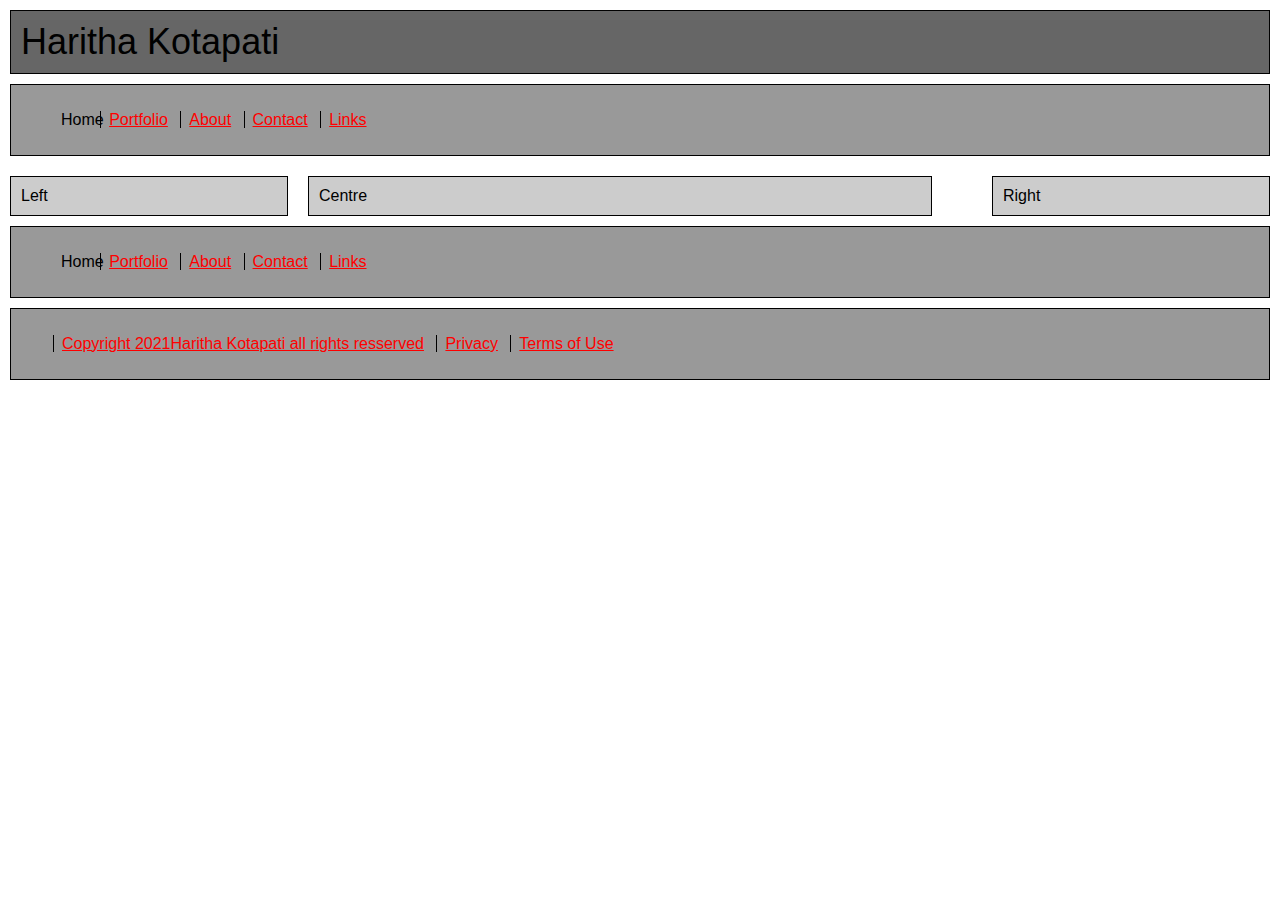
<file: index.html>
<!DOCTYPE html>
<html lang="en">
<head>
    <meta charset="UTF-8">
    <meta http-equiv="X-UA-Compatible" content="IE=edge">
    <meta name="viewport" content="width=device-width, initial-scale=1.0">
    <title>Haritha's Website</title>
    <link rel="stylesheet" href="styles/styles.css" type="text/css">
</head>
<body>
    
    <div class="box">
        <span class="logo">Haritha Kotapati</span>
    </div>

    <div class="nav">
        <ul id="navlist">
            <span class=”deadnav”>Home</span>
            <li><a href="portfolio.html">Portfolio</a></li>
            <li><a href="about.html">About</a></li>
            <li><a href="contact.html">Contact</a></li>
            <li><a href="links.html">Links</a></li>
        </ul>
    </div>

    <div class="left">Left</div>
    <div class="centre">Centre</div>
    <div class="right">Right</div>

    <div class="lower_nav">
        <ul id="navlist">
            <span class=”deadnav”>Home</span>
            <li><a href="portfolio.html">Portfolio</a></li>
            <li><a href="about.html">About</a></li>
            <li><a href="contact.html">Contact</a></li>
            <li><a href="links.html">Links</a></li>
        </ul>
    </div>

    <div class="legal">
        <ul id="navlist">
            <li><a href="copyright.html">Copyright 2021Haritha Kotapati all rights resserved</a></li>
            <li><a href="privacy.html">Privacy</a></li>
            <li><a href="terms.html">Terms of Use</a></li>

        </ul>
    </div>
</body>
</html>
</file>
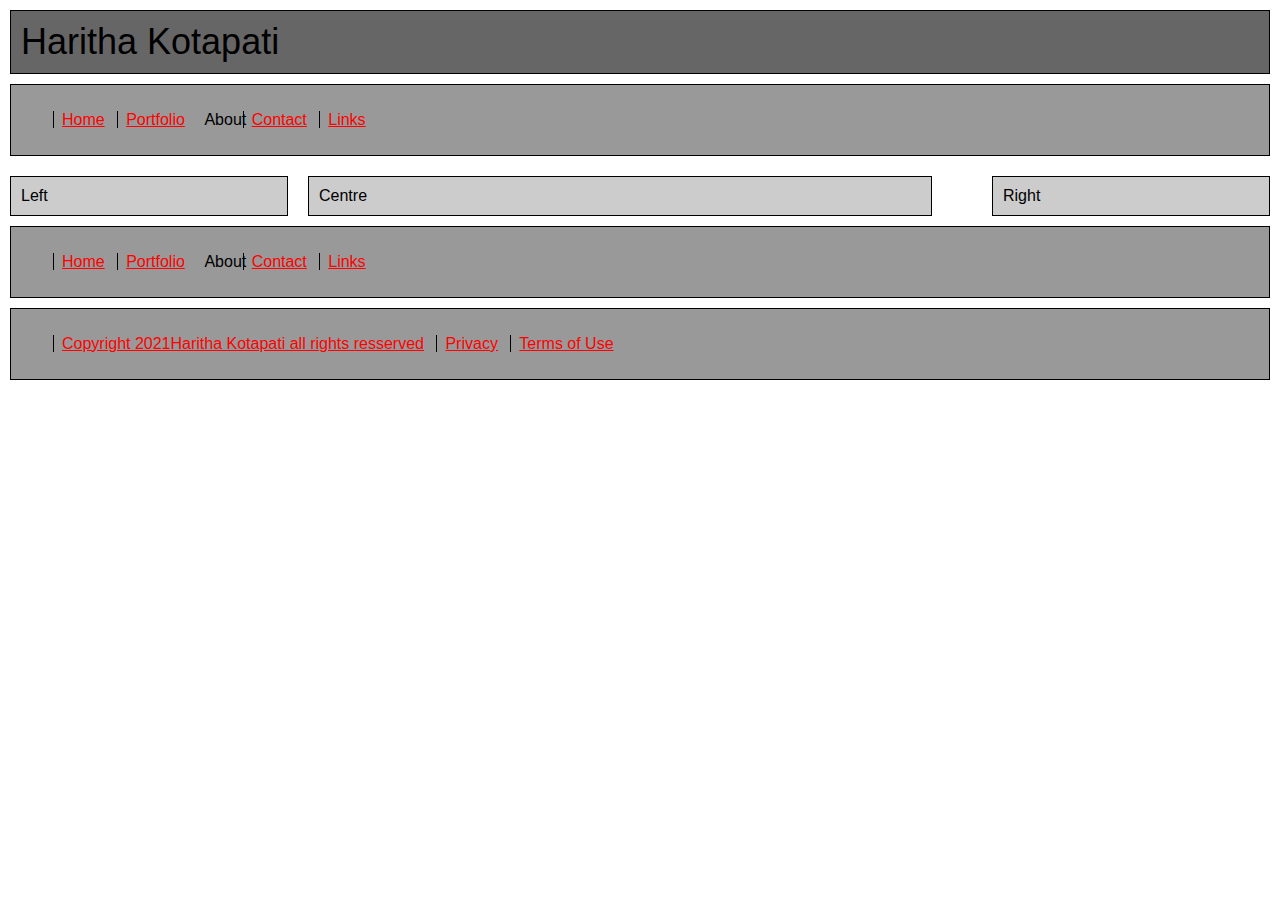
<file: about.html>
<!DOCTYPE html>
<html lang="en">
<head>
    <meta charset="UTF-8">
    <meta http-equiv="X-UA-Compatible" content="IE=edge">
    <meta name="viewport" content="width=device-width, initial-scale=1.0">
    <title>Haritha's Website</title>
    <link rel="stylesheet" href="styles/styles.css" type="text/css">
</head>
<body>
    
    <div class="box">
        <span class="logo">Haritha Kotapati</span>
    </div>

    <div class="nav">
        <ul id="navlist">
            <li><a href="index.html">Home</a></li>
            <li><a href="portfolio.html">Portfolio</a></li>
            <span class=”deadnav”>About</span>
            <li><a href="contact.html">Contact</a></li>
            <li><a href="links.html">Links</a></li>
        </ul>
    </div>

    <div class="left">Left</div>
    <div class="centre">Centre</div>
    <div class="right">Right</div>

    <div class="lower_nav">
        <ul id="navlist">
            <li><a href="index.html">Home</a></li>
            <li><a href="portfolio.html">Portfolio</a></li>
            <span class=”deadnav”>About</span>
            <li><a href="contact.html">Contact</a></li>
            <li><a href="links.html">Links</a></li>
        </ul>
    </div>

    <div class="legal">
        <ul id="navlist">
            <li><a href="copyright.html">Copyright 2021Haritha Kotapati all rights resserved</a></li>
            <li><a href="privacy.html">Privacy</a></li>
            <li><a href="terms.html">Terms of Use</a></li>

        </ul>
    </div>
</body>
</html>
</file>
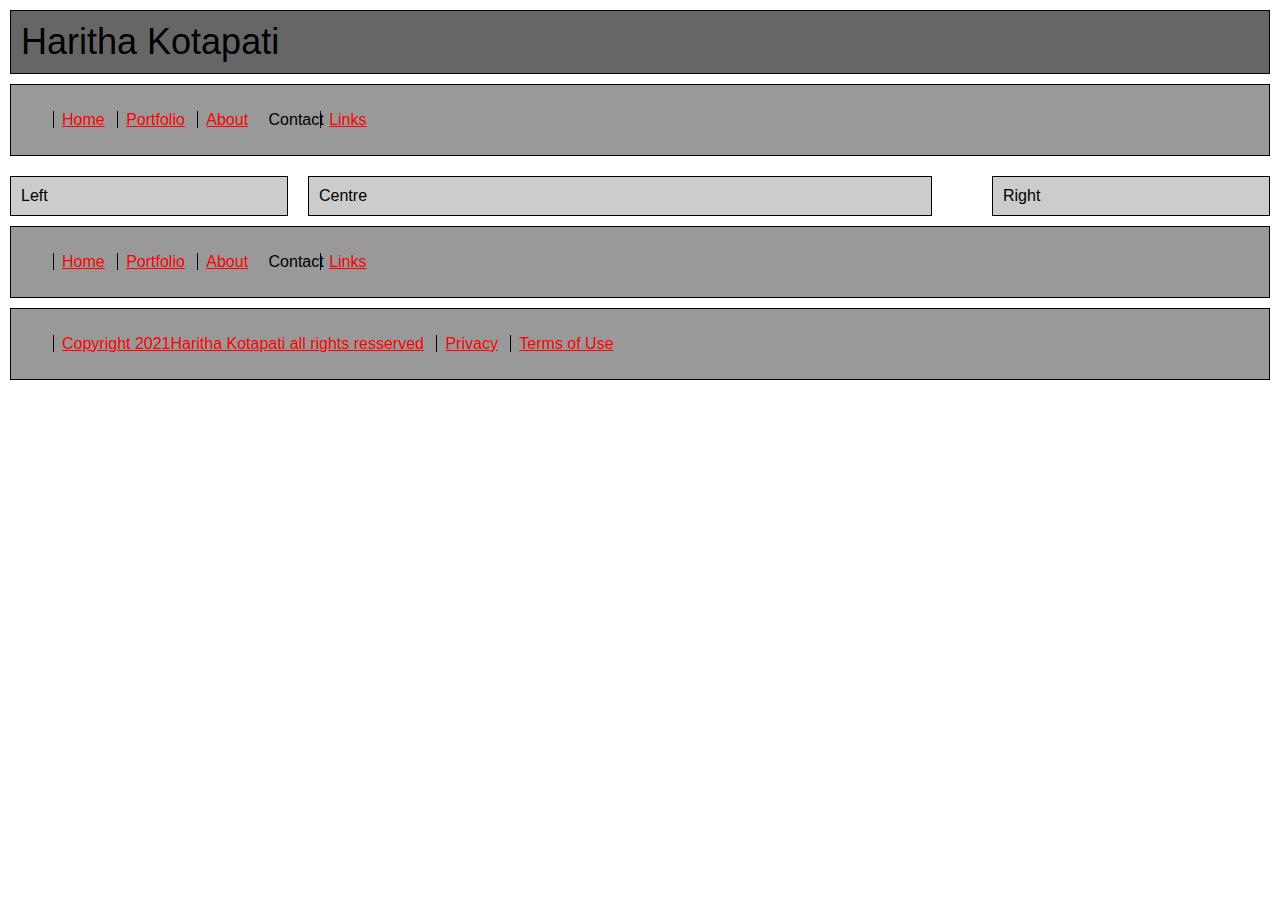
<file: contact.html>
<!DOCTYPE html>
<html lang="en">
<head>
    <meta charset="UTF-8">
    <meta http-equiv="X-UA-Compatible" content="IE=edge">
    <meta name="viewport" content="width=device-width, initial-scale=1.0">
    <title>Haritha's Website</title>
    <link rel="stylesheet" href="styles/styles.css" type="text/css">
</head>
<body>
    
    <div class="box">
        <span class="logo">Haritha Kotapati</span>
    </div>

    <div class="nav">
        <ul id="navlist">
            <li><a href="index.html">Home</a></li>
            <li><a href="portfolio.html">Portfolio</a></li>
            <li><a href="about.html">About</a></li>
            <span class=”deadnav”>Contact</span>
            <li><a href="links.html">Links</a></li>
        </ul>
    </div>

    <div class="left">Left</div>
    <div class="centre">Centre</div>
    <div class="right">Right</div>

    <div class="lower_nav">
        <ul id="navlist">
            <li><a href="index.html">Home</a></li>
            <li><a href="portfolio.html">Portfolio</a></li>
            <li><a href="about.html">About</a></li>
            <span class=”deadnav”>Contact</span>
            <li><a href="links.html">Links</a></li>
        </ul>
    </div>

    <div class="legal">
        <ul id="navlist">
            <li><a href="copyright.html">Copyright 2021Haritha Kotapati all rights resserved</a></li>
            <li><a href="privacy.html">Privacy</a></li>
            <li><a href="terms.html">Terms of Use</a></li>

        </ul>
    </div>
</body>
</html>
</file>
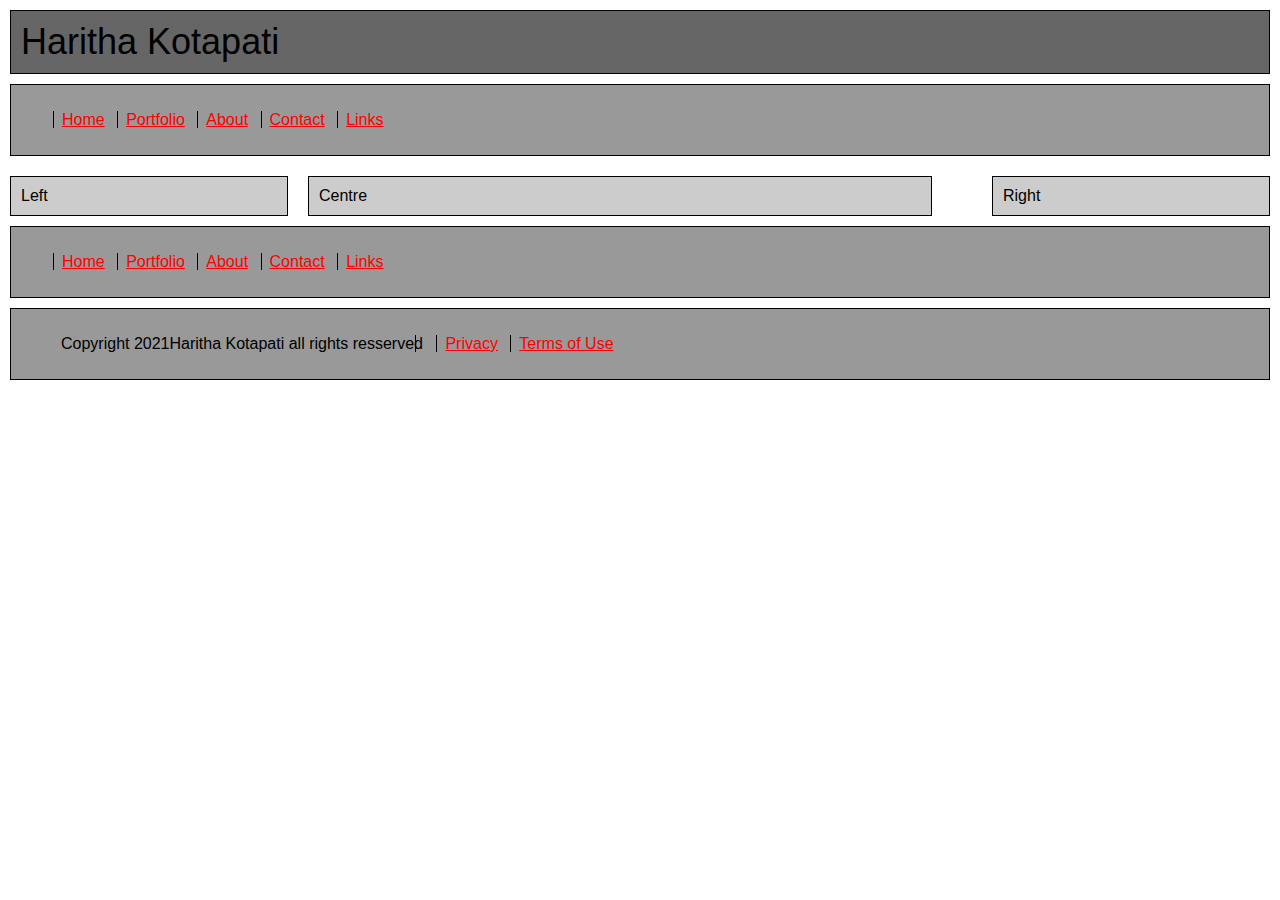
<file: copyright.html>
<!DOCTYPE html>
<html lang="en">
<head>
    <meta charset="UTF-8">
    <meta http-equiv="X-UA-Compatible" content="IE=edge">
    <meta name="viewport" content="width=device-width, initial-scale=1.0">
    <title>Haritha's Website</title>
    <link rel="stylesheet" href="styles/styles.css" type="text/css">
</head>
<body>
    
    <div class="box">
        <span class="logo">Haritha Kotapati</span>
    </div>

    <div class="nav">
        <ul id="navlist">
            <li><a href="index.html">Home</a></li>
            <li><a href="portfolio.html">Portfolio</a></li>
            <li><a href="about.html">About</a></li>
            <li><a href="contact.html">Contact</a></li>
            <li><a href="links.html">Links</a></li>
        </ul>
    </div>

    <div class="left">Left</div>
    <div class="centre">Centre</div>
    <div class="right">Right</div>

    <div class="lower_nav">
        <ul id="navlist">
            <li><a href="index.html">Home</a></li>
            <li><a href="portfolio.html">Portfolio</a></li>
            <li><a href="about.html">About</a></li>
            <li><a href="contact.html">Contact</a></li>
            <li><a href="links.html">Links</a></li>
        </ul>
    </div>

    <div class="legal">
        <ul id="navlist">
            <span class=”deadnav”>Copyright 2021Haritha Kotapati all rights resserved</span><li></li>
            <li><a href="privacy.html">Privacy</a></li>
            <li><a href="terms.html">Terms of Use</a></li>

        </ul>
    </div>
</body>
</html>
</file>
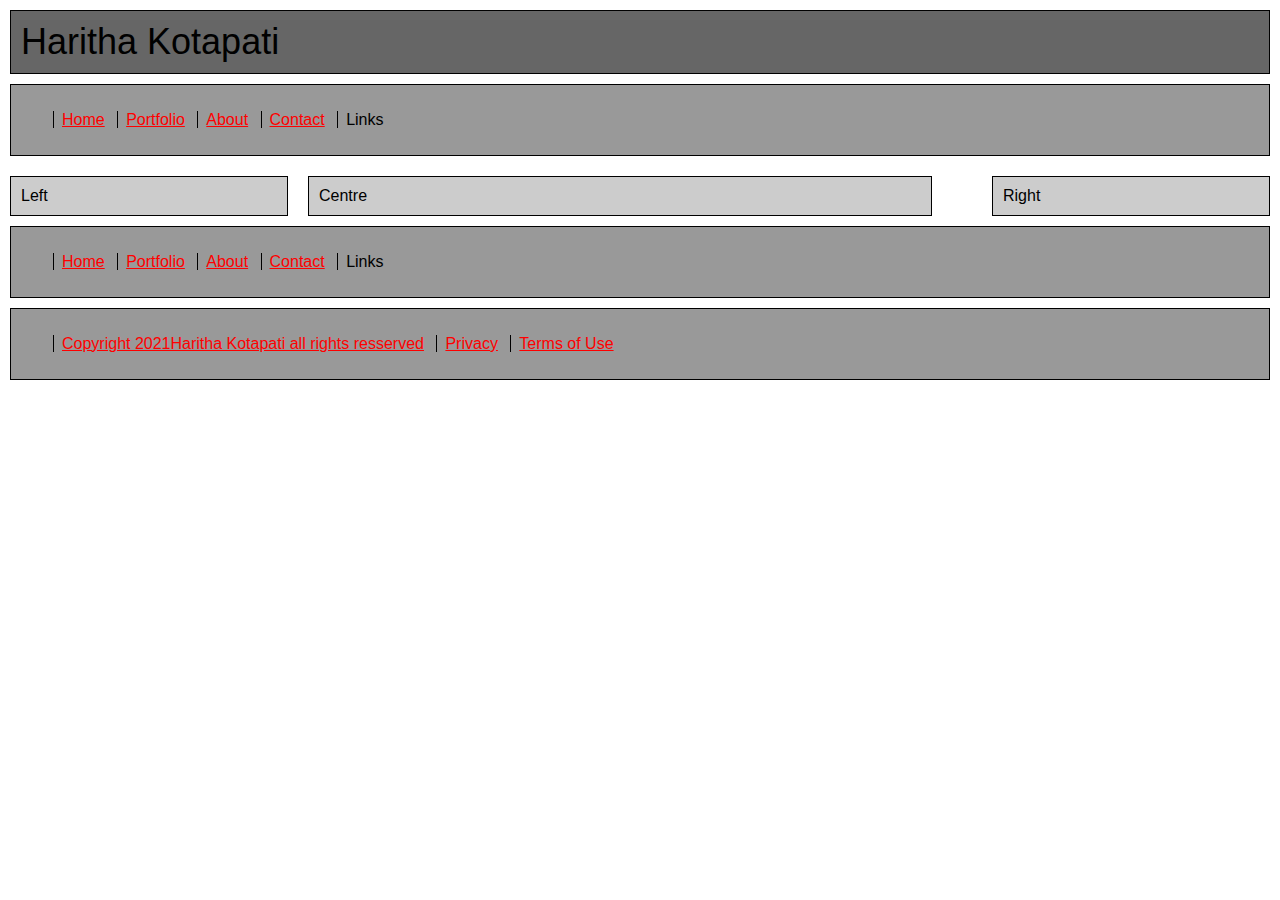
<file: links.html>
<!DOCTYPE html>
<html lang="en">
<head>
    <meta charset="UTF-8">
    <meta http-equiv="X-UA-Compatible" content="IE=edge">
    <meta name="viewport" content="width=device-width, initial-scale=1.0">
    <title>Haritha's Website</title>
    <link rel="stylesheet" href="styles/styles.css" type="text/css">
</head>
<body>
    
    <div class="box">
        <span class="logo">Haritha Kotapati</span>
    </div>

    <div class="nav">
        <ul id="navlist">
            <li><a href="index.html">Home</a></li>
            <li><a href="portfolio.html">Portfolio</a></li>
            <li><a href="about.html">About</a></li>
            <li><a href="contact.html">Contact</a></li>
            <li>Links</li>
        </ul>
    </div>

    <div class="left">Left</div>
    <div class="centre">Centre</div>
    <div class="right">Right</div>

    <div class="lower_nav">
        <ul id="navlist">
            <li><a href="index.html">Home</a></li>
            <li><a href="portfolio.html">Portfolio</a></li>
            <li><a href="about.html">About</a></li>
            <li><a href="contact.html">Contact</a></li>
            <li>Links</li>
        </ul>
    </div>

    <div class="legal">
        <ul id="navlist">
            <li><a href="copyright.html">Copyright 2021Haritha Kotapati all rights resserved</a></li>
            <li><a href="privacy.html">Privacy</a></li>
            <li><a href="terms.html">Terms of Use</a></li>

        </ul>
    </div>
</body>
</html>
</file>
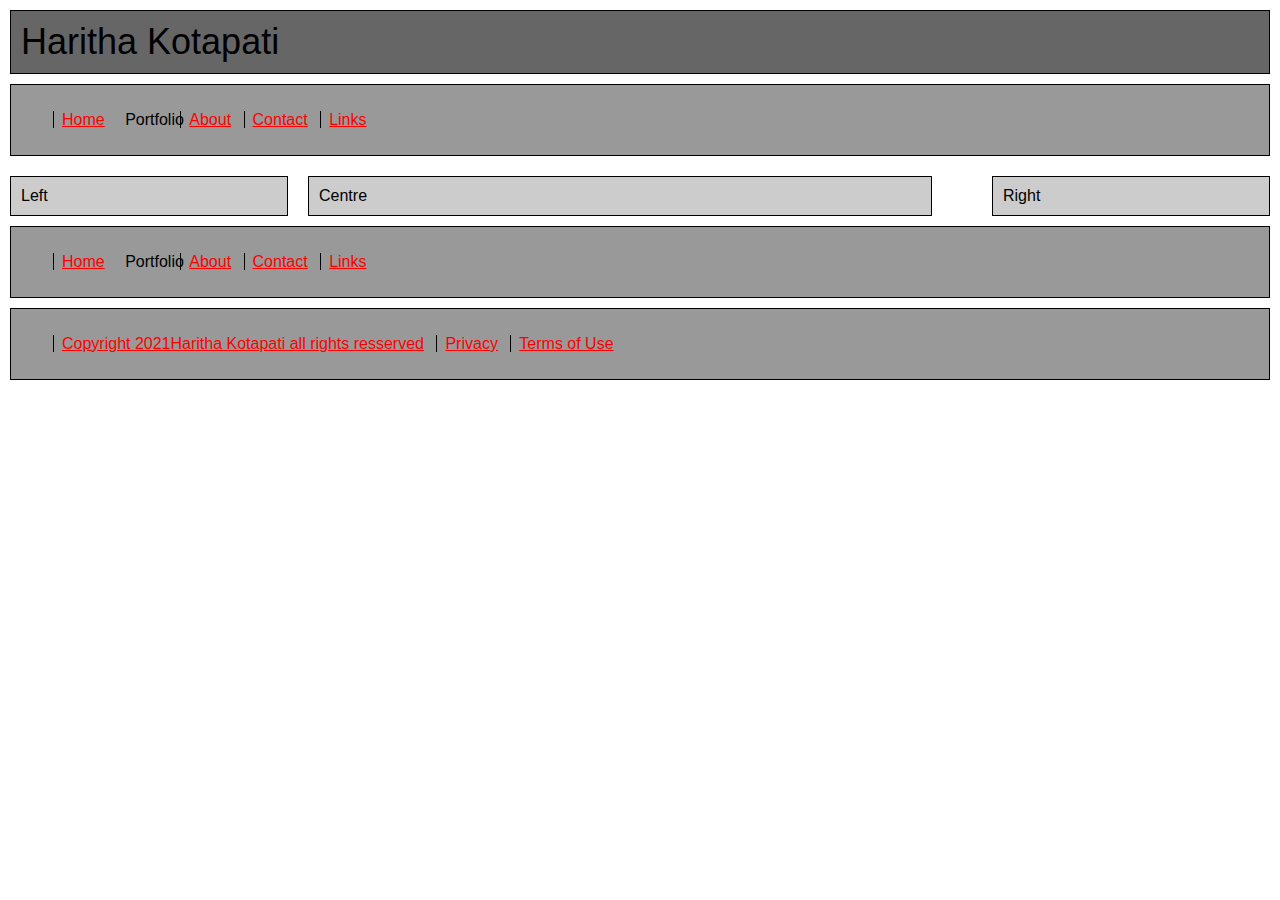
<file: portfolio.html>
<!DOCTYPE html>
<html lang="en">
<head>
    <meta charset="UTF-8">
    <meta http-equiv="X-UA-Compatible" content="IE=edge">
    <meta name="viewport" content="width=device-width, initial-scale=1.0">
    <title>Haritha's Website</title>
    <link rel="stylesheet" href="styles/styles.css" type="text/css">
</head>
<body>
    
    <div class="box">
        <span class="logo">Haritha Kotapati</span>
    </div>

    <div class="nav">
        <ul id="navlist">
            <li><a href="index.html">Home</a></li>
            <span class=”deadnav”>Portfolio</span>
            <li><a href="about.html">About</a></li>
            <li><a href="contact.html">Contact</a></li>
            <li><a href="links.html">Links</a></li>
        </ul>
    </div>

    <div class="left">Left</div>
    <div class="centre">Centre</div>
    <div class="right">Right</div>

    <div class="lower_nav">
        <ul id="navlist">
            <li><a href="index.html">Home</a></li>
            <span class=”deadnav”>Portfolio</span>
            <li><a href="about.html">About</a></li>
            <li><a href="contact.html">Contact</a></li>
            <li><a href="links.html">Links</a></li>
        </ul>
    </div>

    <div class="legal">
        <ul id="navlist">
            <li><a href="copyright.html">Copyright 2021Haritha Kotapati all rights resserved</a></li>
            <li><a href="privacy.html">Privacy</a></li>
            <li><a href="terms.html">Terms of Use</a></li>

        </ul>
    </div>
</body>
</html>
</file>
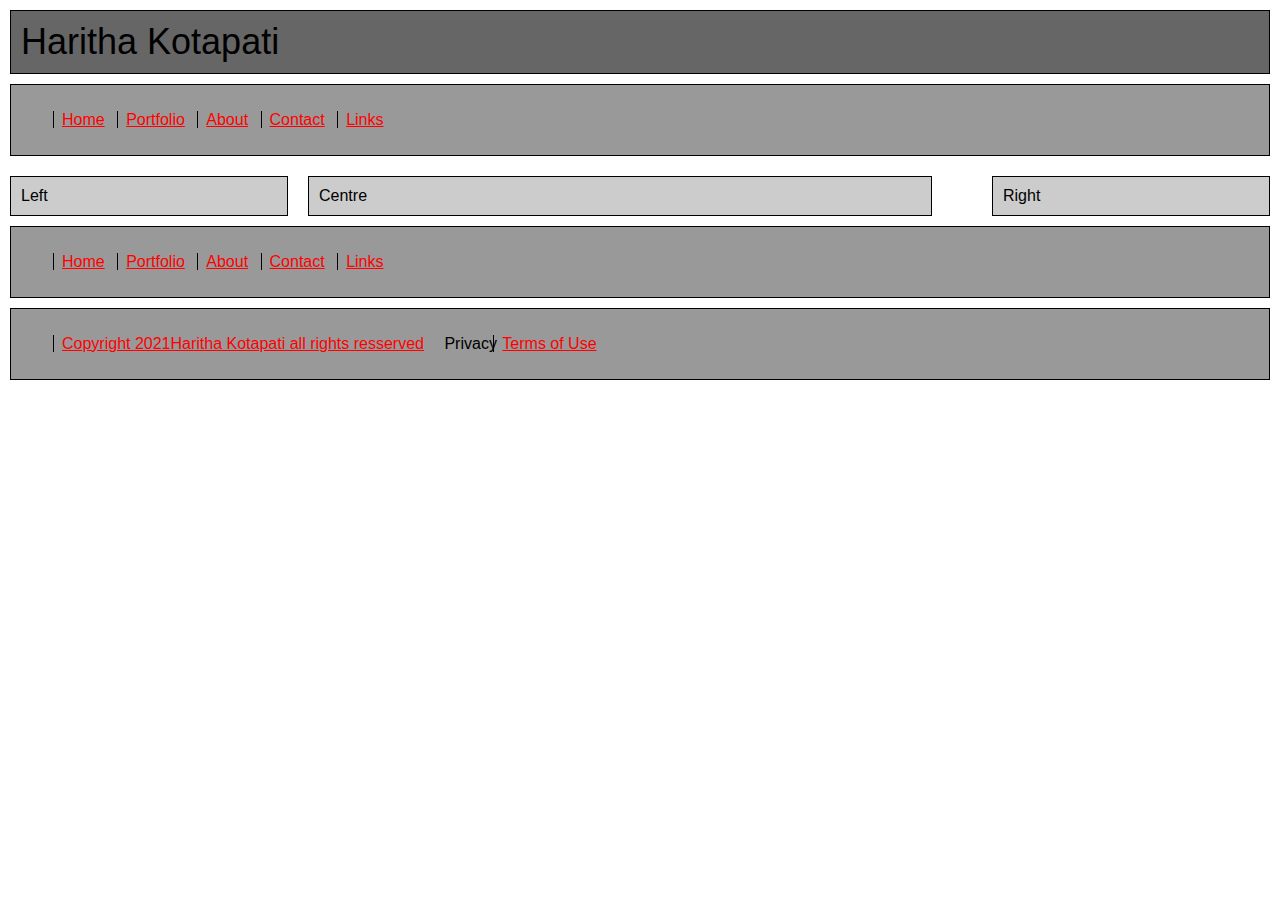
<file: privacy.html>
<!DOCTYPE html>
<html lang="en">
<head>
    <meta charset="UTF-8">
    <meta http-equiv="X-UA-Compatible" content="IE=edge">
    <meta name="viewport" content="width=device-width, initial-scale=1.0">
    <title>Haritha's Website</title>
    <link rel="stylesheet" href="styles/styles.css" type="text/css">
</head>
<body>
    
    <div class="box">
        <span class="logo">Haritha Kotapati</span>
    </div>

    <div class="nav">
        <ul id="navlist">
            <li><a href="index.html">Home</a></li>
            <li><a href="portfolio.html">Portfolio</a></li>
            <li><a href="about.html">About</a></li>
            <li><a href="contact.html">Contact</a></li>
            <li><a href="links.html">Links</a></li>
        </ul>
    </div>

    <div class="left">Left</div>
    <div class="centre">Centre</div>
    <div class="right">Right</div>

    <div class="lower_nav">
        <ul id="navlist">
            <li><a href="index.html">Home</a></li>
            <li><a href="portfolio.html">Portfolio</a></li>
            <li><a href="about.html">About</a></li>
            <li><a href="contact.html">Contact</a></li>
            <li><a href="links.html">Links</a></li>
        </ul>
    </div>

    <div class="legal">
        <ul id="navlist">
            <li><a href="copyright.html">Copyright 2021Haritha Kotapati all rights resserved</a></li>
            <span class=”deadnav”>Privacy</span>
            <li><a href="terms.html">Terms of Use</a></li>

        </ul>
    </div>
</body>
</html>
</file>
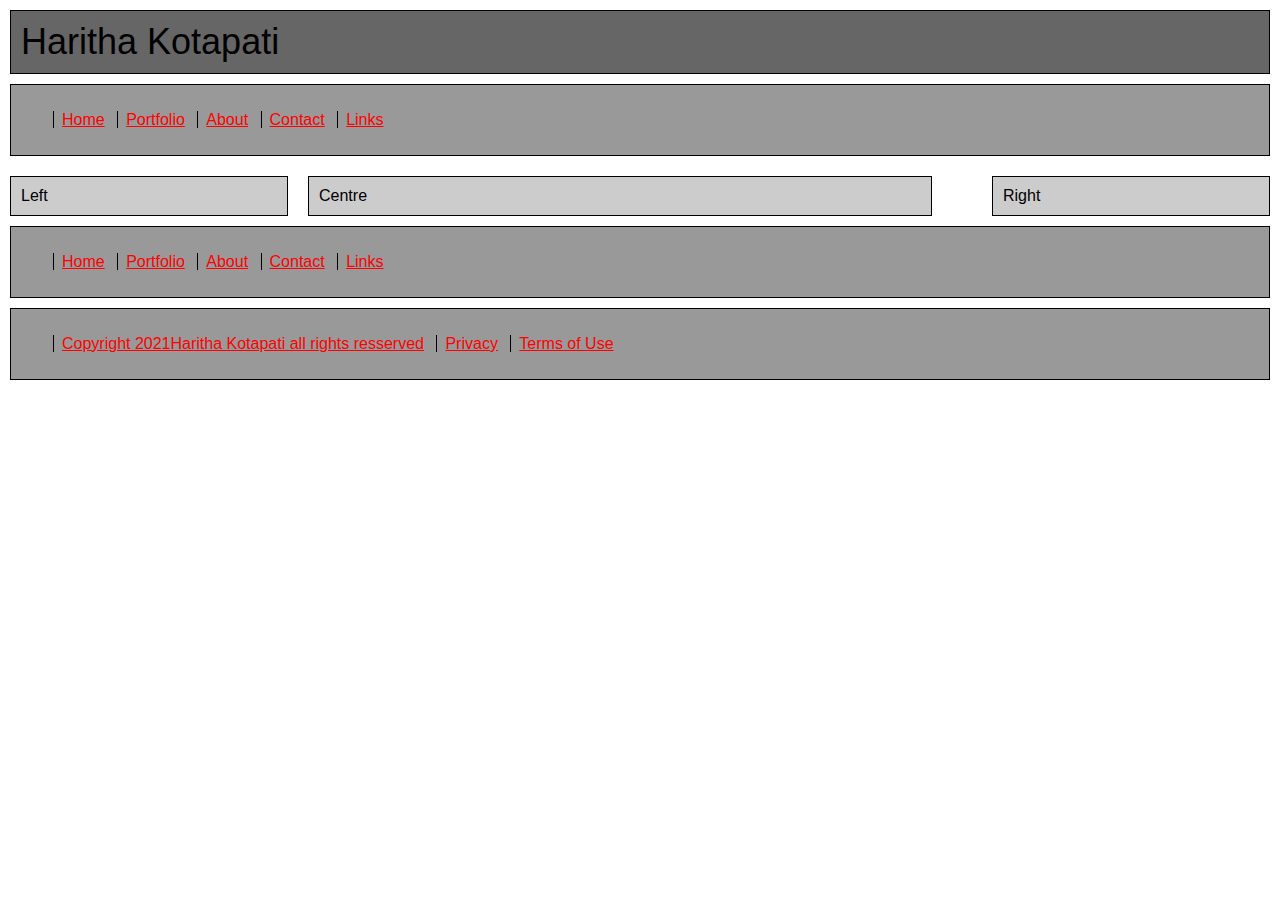
<file: Template.html>
<!DOCTYPE html>
<html lang="en">
<head>
    <meta charset="UTF-8">
    <meta http-equiv="X-UA-Compatible" content="IE=edge">
    <meta name="viewport" content="width=device-width, initial-scale=1.0">
    <title>Haritha's Website</title>
    <link rel="stylesheet" href="styles/styles.css" type="text/css">
</head>
<body>
    
    <div class="box">
        <span class="logo">Haritha Kotapati</span>
    </div>

    <div class="nav">
        <ul id="navlist">
            <li><a href="index.html">Home</a></li>
            <li><a href="portfolio.html">Portfolio</a></li>
            <li><a href="about.html">About</a></li>
            <li><a href="contact.html">Contact</a></li>
            <li><a href="links.html">Links</a></li>
        </ul>
    </div>

    <div class="left">Left</div>
    <div class="centre">Centre</div>
    <div class="right">Right</div>

    <div class="lower_nav">
        <ul id="navlist">
            <li><a href="index.html">Home</a></li>
            <li><a href="portfolio.html">Portfolio</a></li>
            <li><a href="about.html">About</a></li>
            <li><a href="contact.html">Contact</a></li>
            <li><a href="links.html">Links</a></li>
        </ul>
    </div>

    <div class="legal">
        <ul id="navlist">
            <li><a href="copyright.html">Copyright 2021Haritha Kotapati all rights resserved</a></li>
            <li><a href="privacy.html">Privacy</a></li>
            <li><a href="terms.html">Terms of Use</a></li>

        </ul>
    </div>
</body>
</html>
</file>
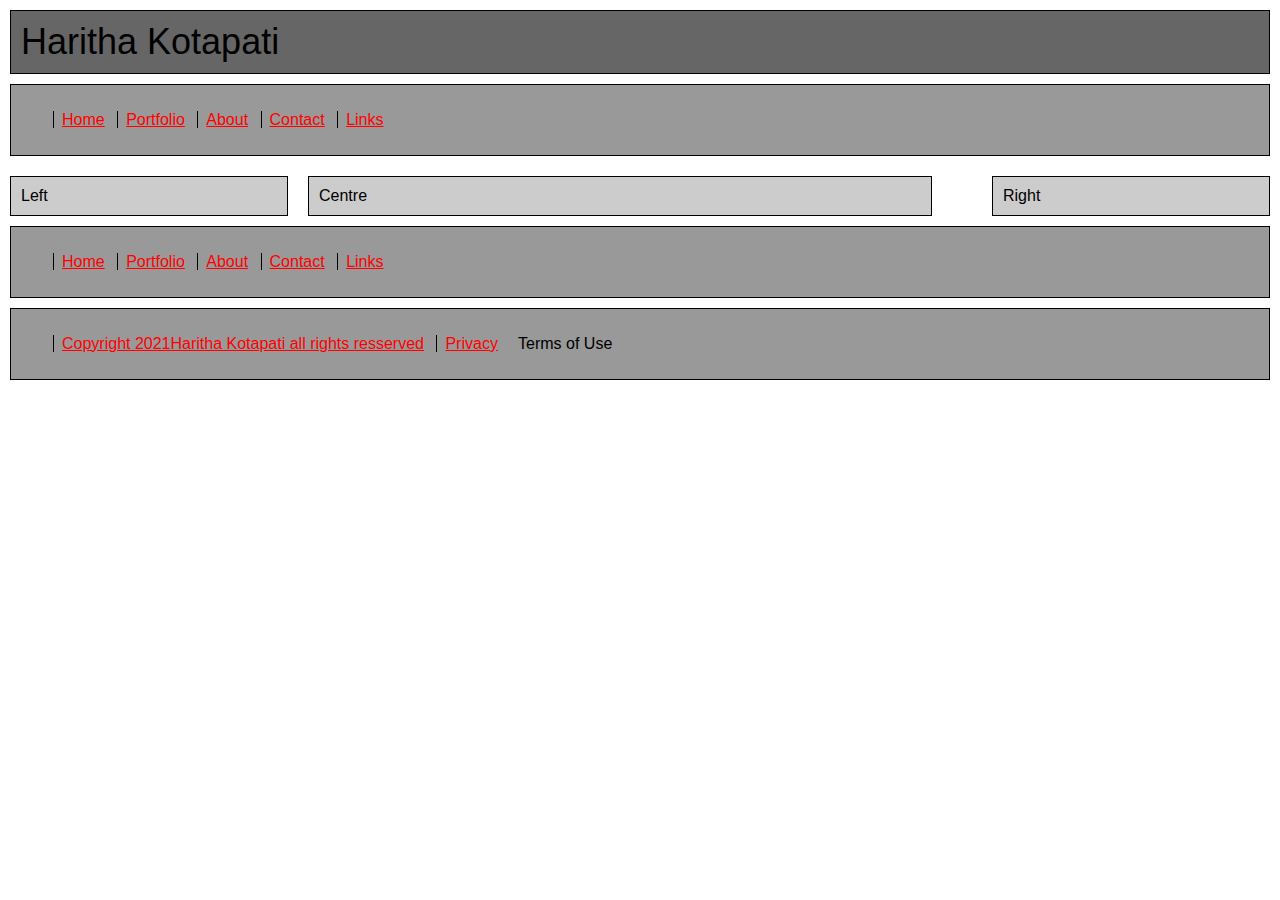
<file: terms.html>
<!DOCTYPE html>
<html lang="en">
<head>
    <meta charset="UTF-8">
    <meta http-equiv="X-UA-Compatible" content="IE=edge">
    <meta name="viewport" content="width=device-width, initial-scale=1.0">
    <title>Haritha's Website</title>
    <link rel="stylesheet" href="styles/styles.css" type="text/css">
</head>
<body>
    
    <div class="box">
        <span class="logo">Haritha Kotapati</span>
    </div>

    <div class="nav">
        <ul id="navlist">
            <li><a href="index.html">Home</a></li>
            <li><a href="portfolio.html">Portfolio</a></li>
            <li><a href="about.html">About</a></li>
            <li><a href="contact.html">Contact</a></li>
            <li><a href="links.html">Links</a></li>
        </ul>
    </div>

    <div class="left">Left</div>
    <div class="centre">Centre</div>
    <div class="right">Right</div>

    <div class="lower_nav">
        <ul id="navlist">
            <li><a href="index.html">Home</a></li>
            <li><a href="portfolio.html">Portfolio</a></li>
            <li><a href="about.html">About</a></li>
            <li><a href="contact.html">Contact</a></li>
            <li><a href="links.html">Links</a></li>
        </ul>
    </div>

    <div class="legal">
        <ul id="navlist">
            <li><a href="copyright.html">Copyright 2021Haritha Kotapati all rights resserved</a></li>
            <li><a href="privacy.html">Privacy</a></li>
            <span class=”deadnav”>Terms of Use</span>

        </ul>
    </div>
</body>
</html>
</file>
<file: styles/styles.css>
body{
    padding: 0px;
    margin: 0px;
    font-family: Arial, Helvetica, sans-serif;
    background: #fff;
    color: #000;
}

a:link{
	color:#F00
}

a:visited{
	color:#FC0
}

a:hover{
	background-color:#3CF;
	color:#03F
}

a:active{
	color:#F3F
}

.logo{
	font-size:36px
}

#navlist li{
    display: inline;
    list-style-type:circle;
	padding-right: 20px;
	border-left: 1px solid #000;
	line-height: 1.1em;
	margin: 0 .5em 0 -.5em;
	padding: 0 .5em 0 .5em;
}

.box{
    margin:10px;
	padding:10px;
	background-color:#666;
	border-width:1px;
	border-color:black;
	border-style:solid;
	clear:both;
}

.nav {
	margin:10px;
	padding:10px;
	background-color:#999;
	border-width:1px;
	border-color:black;
	border-style:solid;
	
	}
.left {
	width:20%;
	margin:10px;
	padding:10px;
	background-color:#CCC;
	border-width:1px;
	border-color:black;
	border-style:solid;
	float:left;
}

.centre {
	width:47%;
	margin:10px;
	padding:10px;
	background-color:#CCC;
	border-width:1px;
	border-color:black;
	border-style:solid;
	float:left;
	}

.right {
	width:20%;
	margin:10px;
	padding:10px;
	background-color:#CCC;
	border-width:1px;
	border-color:black;
	border-style:solid;
	float:right;
}

.lower_nav {
	margin:10px;
	padding:10px;
	background-color:#999;
	border-width:1px;
	border-color:black;
	border-style:solid;
	clear:both;
	}

.legal {
	margin:10px;
	padding:10px;
	background-color:#999;
	border-width:1px;
	border-color:black;
	border-style:solid;
	float:none;
    clear:both;
}

.deadnav{
    color:#FFF;
    background-color: #3CF
}
</file>
